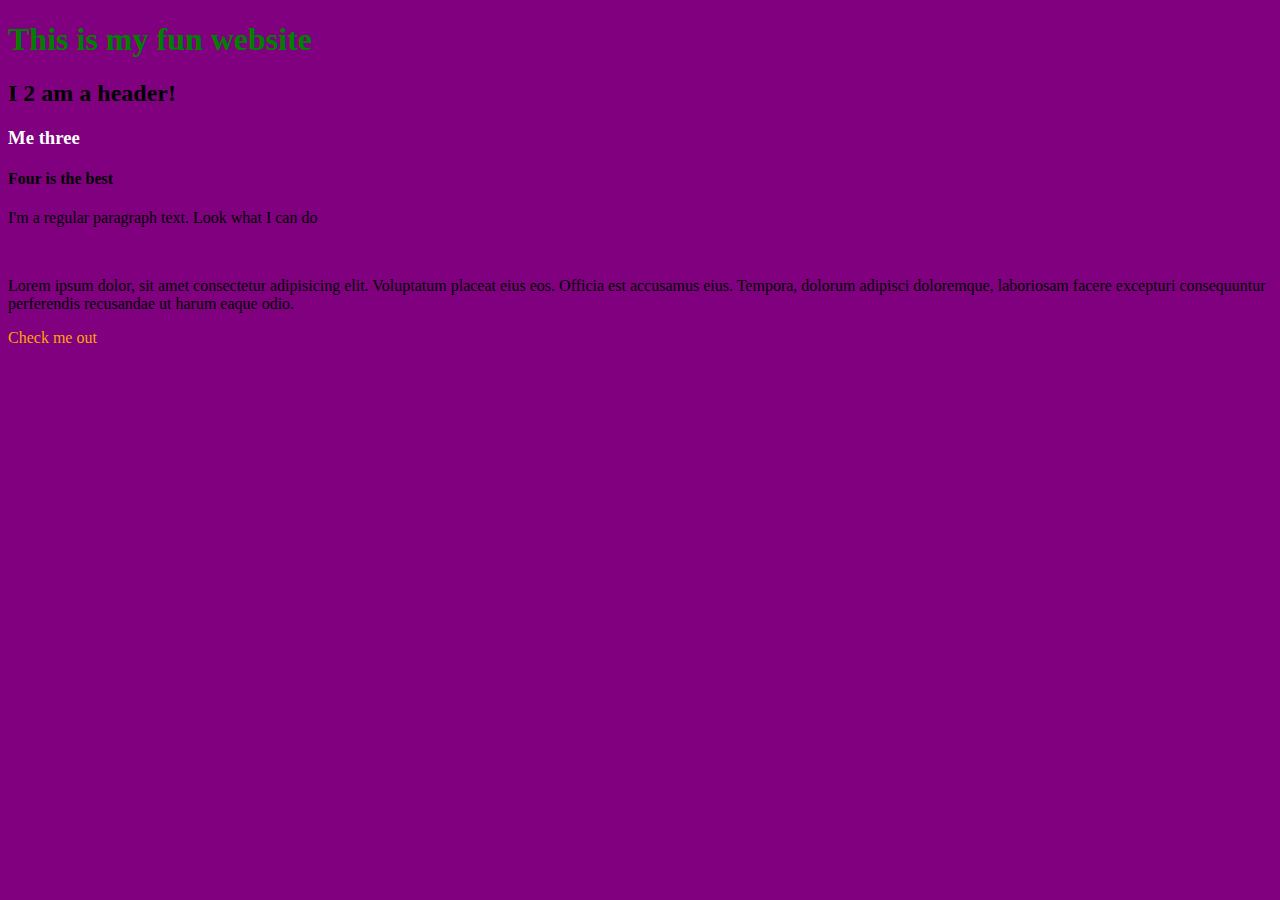
<file: 02-a_taster_of_what_is_to_come/index.html>
<!DOCTYPE html>
<html>
<head>
    <link rel="stylesheet" href="style.css">
</head>
<body>
<h1>
    This is my fun website
</h1>
<h2>I 2 am a header!</h2>
<h3>Me three</h3>
<h4>Four is the best</h4>
<p>I'm a regular paragraph text. Look what I can do</p>
<br>
<p>Lorem ipsum dolor, sit amet consectetur adipisicing elit. Voluptatum placeat eius eos. Officia est accusamus eius. Tempora, dolorum adipisci doloremque, laboriosam facere excepturi consequuntur perferendis recusandae ut harum eaque odio.</p>



<footer>
    Check me out
</footer>
</body>



</html>
</file>
<file: 02-a_taster_of_what_is_to_come/style.css>
footer {
    color: orange;
    align-content: center;
}

body {
    background-color: purple;
}

h1 {
    color: green
}

h2 {
    margin-top: auto;
}

h3 {
    color: white;
    text-shadow: hotpink;
}

h4 {
    align-items: stretch;
}

p {
    text-emphasis-color: black;
}
</file>
